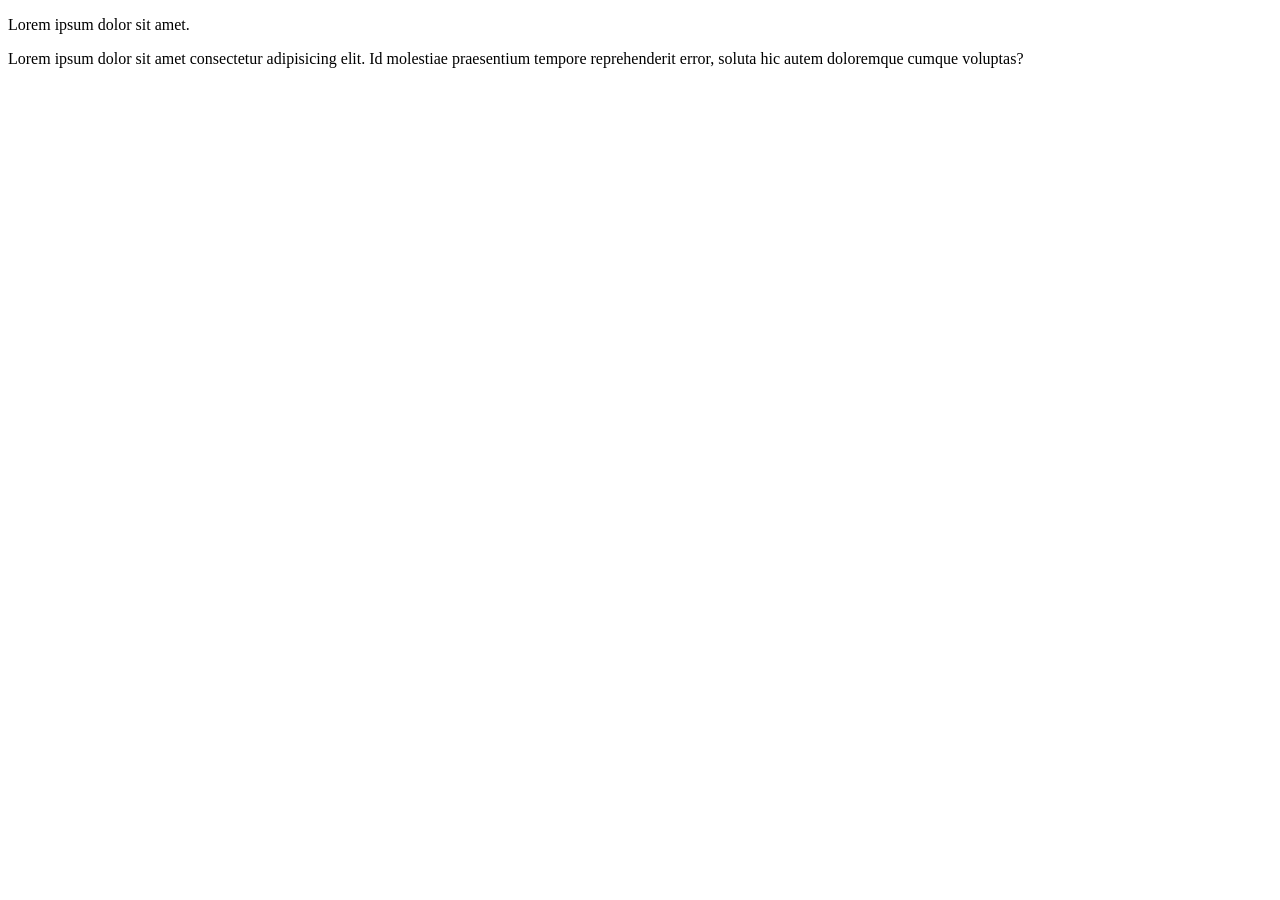
<file: index.html>
<!DOCTYPE html>
<html lang="en">
<head>
  <meta charset="UTF-8">
  <meta name="viewport" content="width=device-width, initial-scale=1.0">
  <title>Document</title>
</head>
<body>
  <p>Lorem ipsum dolor sit amet.</p>
  <p>Lorem ipsum dolor sit amet consectetur adipisicing elit. Id molestiae praesentium tempore reprehenderit error, soluta hic autem doloremque cumque voluptas?</p>
</body>
</html>
</file>
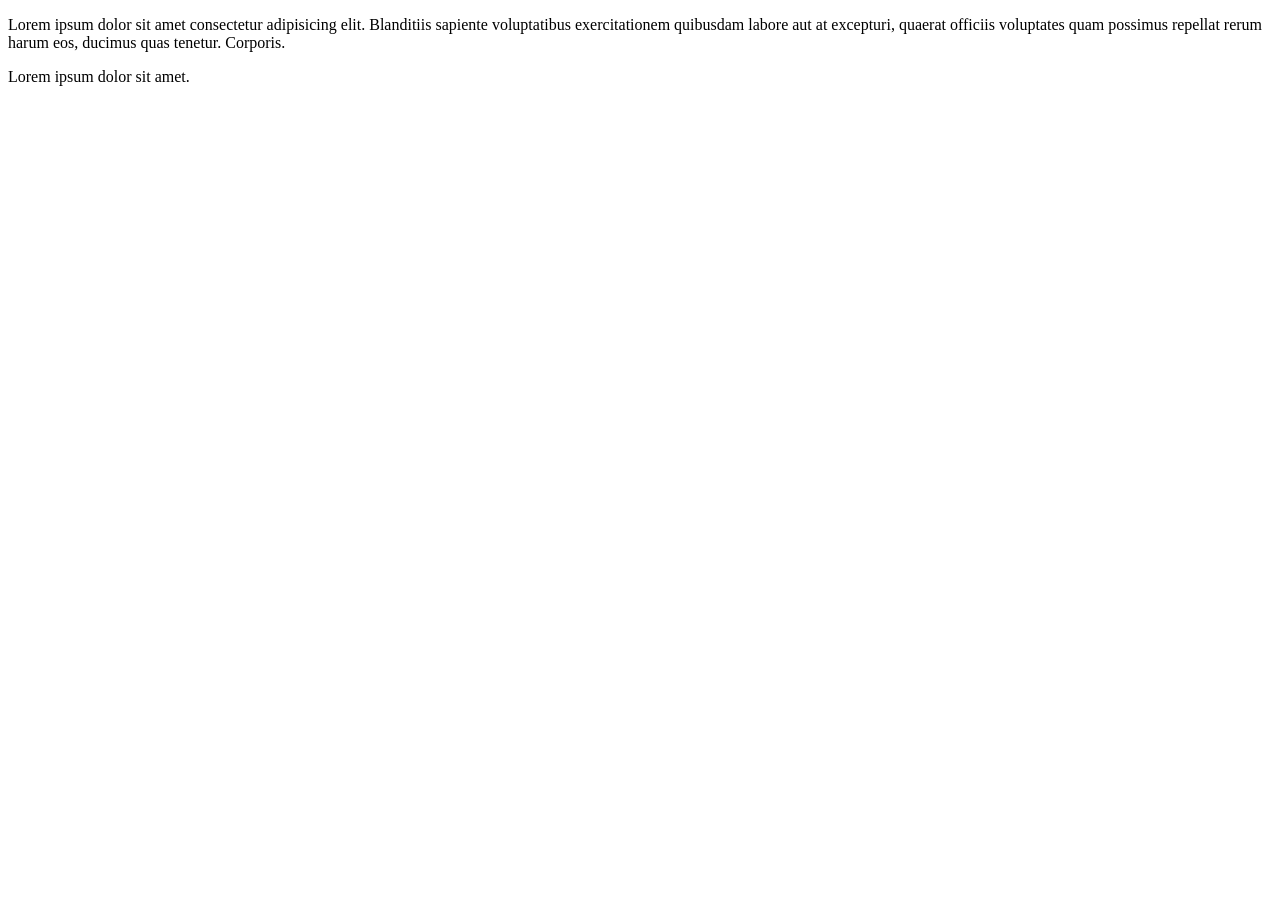
<file: test.html>
<!DOCTYPE html>
<html lang="en">
<head>
  <meta charset="UTF-8">
  <meta name="viewport" content="width=device-width, initial-scale=1.0">
  <title>Document</title>
</head>
<body>
  <p>Lorem ipsum dolor sit amet consectetur adipisicing elit. Blanditiis sapiente voluptatibus exercitationem quibusdam labore aut at excepturi, quaerat officiis voluptates quam possimus repellat rerum harum eos, ducimus quas tenetur. Corporis.</p>
<p>Lorem ipsum dolor sit amet.</p>
</body>
</html>
</file>
